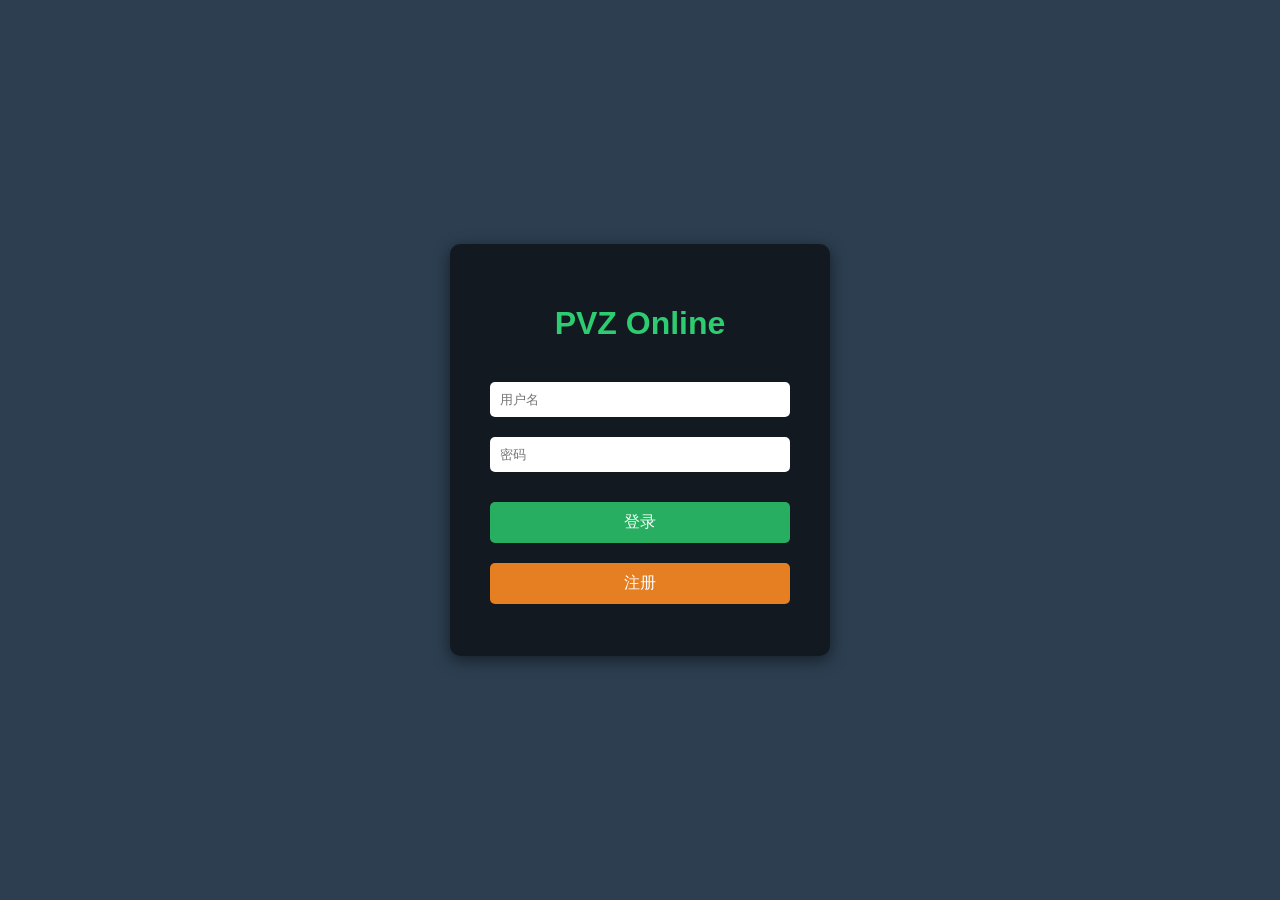
<file: frontend/index.html>
<!DOCTYPE html>
<html lang="zh-CN">
<head>
    <meta charset="UTF-8">
    <meta name="viewport" content="width=device-width, initial-scale=1.0">
    <title>PVZ Online - 登录</title>
    <link rel="stylesheet" href="css/style.css">
</head>
<body>
    <div id="auth-page" class="container">
        <h1>PVZ Online</h1>
        <input type="text" id="username" placeholder="用户名">
        <input type="password" id="password" placeholder="密码">
        <button onclick="handleLogin()">登录</button>
        <button onclick="handleRegister()" style="background-color:#e67e22">注册</button>
        <p id="auth-msg" style="color: #e74c3c; font-size: 12px; margin-top: 10px;"></p>
    </div>
    <script src="js/auth.js"></script>
</body>
</html>
</file>
<file: frontend/css/style.css>
body {
    font-family: 'Segoe UI', Tahoma, Geneva, Verdana, sans-serif;
    background-color: #2c3e50;
    color: white;
    margin: 0;
    display: flex;
    justify-content: center;
    align-items: center;
    height: 100vh;
    overflow: hidden;
}

.container {
    background: rgba(0, 0, 0, 0.6);
    padding: 40px;
    border-radius: 10px;
    text-align: center;
    width: 300px;
    box-shadow: 0 4px 15px rgba(0,0,0,0.5);
}

h1 { margin-bottom: 30px; color: #2ecc71; }

input {
    width: 100%;
    padding: 10px;
    margin: 10px 0;
    border: none;
    border-radius: 5px;
    box-sizing: border-box;
}

button {
    width: 100%;
    padding: 10px;
    margin-top: 20px;
    background-color: #27ae60;
    color: white;
    border: none;
    border-radius: 5px;
    cursor: pointer;
    font-size: 16px;
    transition: background 0.3s;
}

button:hover { background-color: #2ecc71; }

.hidden { display: none !important; }

/* 模式选择页特殊样式 */
.mode-card {
    background: #34495e;
    padding: 20px;
    margin: 15px 0;
    border-radius: 8px;
    cursor: pointer;
    border: 2px solid transparent;
}
.mode-card:hover { border-color: #2ecc71; background: #3d566e; }

/* 游戏画布 */
#game-container {
    position: relative;
    display: none; /* 默认隐藏 */
}
canvas {
    background: #8bc34a; /* 草地绿 */
    border: 4px solid #553300;
    box-shadow: 0 0 20px rgba(0,0,0,0.5);
}
/* --- Lobby Page Styles --- */

.lobby-container {
    width: 380px;
    max-height: 85vh;
    display: flex;
    flex-direction: column;
    padding: 30px;
}

#room-list {
    flex: 1;
    overflow-y: auto;
    margin-bottom: 15px;
    padding-right: 5px;
    min-height: 200px;
}

/* Scrollbar styling */
#room-list::-webkit-scrollbar { width: 6px; }
#room-list::-webkit-scrollbar-track { background: rgba(0,0,0,0.2); border-radius: 3px; }
#room-list::-webkit-scrollbar-thumb { background: #27ae60; border-radius: 3px; }
#room-list::-webkit-scrollbar-thumb:hover { background: #2ecc71; }

/* Compact room card styles */
#room-list .mode-card {
    padding: 12px 15px;
    margin: 8px 0 !important; /* Override JS inline style */
    background: #34495e;
    border-radius: 6px;
    border: 1px solid #466075;
    transition: all 0.2s;
    text-align: left;
}
#room-list .mode-card:hover {
    transform: translateX(3px);
    border-color: #2ecc71;
    background: #3d566e;
}
#room-list .mode-card h3 {
    margin: 0 0 5px 0;
    font-size: 16px;
    color: #fff;
}
#room-list .mode-card p {
    margin: 2px 0;
    font-size: 12px;
    color: #bdc3c7;
}

/* --- Warehouse Page Styles --- */

.warehouse-body {
    height: auto;
    min-height: 100vh;
    overflow-y: auto;
    align-items: flex-start;
    padding: 40px 0;
}

.warehouse-container {
    width: 90%;
    max-width: 1000px;
    height: auto;
    overflow: visible;
}

.warehouse-container .card-grid { 
    display: flex; 
    flex-wrap: wrap; 
    gap: 15px; 
    margin-bottom: 30px; 
    justify-content: center; 
}

.warehouse-container .card { 
    width: 100px; 
    height: 130px; 
    border: 1px solid #555; 
    padding: 8px; 
    text-align: center; 
    background: rgba(255, 255, 255, 0.05); 
    display: flex; 
    flex-direction: column; 
    align-items: center; 
    justify-content: center;
    border-radius: 8px;
    transition: all 0.3s ease;
    color: #eee;
}

.warehouse-container .card:hover {
    transform: translateY(-5px);
    box-shadow: 0 5px 15px rgba(0,0,0,0.3);
}

.warehouse-container .card img { 
    width: 60px; 
    height: 60px; 
    object-fit: contain; 
    margin-bottom: 8px; 
}

.warehouse-container .card.owned { 
    border-color: #2ecc71; 
    background: rgba(46, 204, 113, 0.15); 
    box-shadow: 0 0 10px rgba(46, 204, 113, 0.2);
}

.warehouse-container .card.locked { 
    border-color: #7f8c8d; 
    background: rgba(0, 0, 0, 0.2); 
    opacity: 0.6; 
    filter: grayscale(100%); 
}

.warehouse-container .card-name { 
    font-size: 13px; 
    font-weight: bold; 
    margin-bottom: 4px; 
}

.warehouse-container .card-status { 
    font-size: 11px; 
    color: #e74c3c; 
}

.warehouse-container .card.owned .card-status { 
    color: #2ecc71; 
}

.warehouse-container h2, .warehouse-container h3 { 
    text-align: center; 
}

.warehouse-container h3 { 
    border-bottom: 1px solid #555; 
    padding-bottom: 10px; 
    margin-top: 30px; 
}
/* 详情弹窗样式 */
.modal {
    position: fixed;
    z-index: 1000;
    left: 0;
    top: 0;
    width: 100%;
    height: 100%;
    background-color: rgba(0, 0, 0, 0.7);
    display: flex;
    justify-content: center;
    align-items: center;
}

.modal-content {
    background: linear-gradient(135deg, #2c3e50 0%, #34495e 100%);
    padding: 30px;
    border-radius: 15px;
    width: 600px;
    max-width: 90%;
    box-shadow: 0 10px 40px rgba(0, 0, 0, 0.5);
    position: relative;
    animation: modalSlideIn 0.3s ease-out;
}

@keyframes modalSlideIn {
    from {
        transform: translateY(-50px);
        opacity: 0;
    }
    to {
        transform: translateY(0);
        opacity: 1;
    }
}

.close-btn {
    position: absolute;
    right: 15px;
    top: 15px;
    font-size: 32px;
    font-weight: bold;
    color: #bdc3c7;
    cursor: pointer;
    transition: color 0.3s;
    line-height: 20px;
}

.close-btn:hover {
    color: #e74c3c;
}

.modal-content h2 {
    text-align: center;
    color: #2ecc71;
    margin: 0 0 25px 0;
    font-size: 28px;
    text-shadow: 2px 2px 4px rgba(0, 0, 0, 0.3);
}

.modal-body {
    display: flex;
    gap: 30px;
}

.modal-left {
    flex: 0 0 200px;
    display: flex;
    justify-content: center;
    align-items: center;
    background: rgba(0, 0, 0, 0.3);
    border-radius: 10px;
    padding: 20px;
}

.modal-left img {
    width: 160px;
    height: 160px;
    object-fit: contain;
    filter: drop-shadow(0 0 10px rgba(46, 204, 113, 0.3));
}

.modal-right {
    flex: 1;
    display: flex;
    flex-direction: column;
    gap: 15px;
}

.stat-item {
    background: rgba(0, 0, 0, 0.2);
    padding: 12px 15px;
    border-radius: 8px;
    border-left: 4px solid #2ecc71;
}

.stat-label {
    font-weight: bold;
    color: #3498db;
    display: inline-block;
    min-width: 100px;
}

.stat-item span:not(.stat-label) {
    color: #ecf0f1;
    font-size: 16px;
}

#modal-desc {
    margin: 8px 0 0 0;
    line-height: 1.6;
    color: #bdc3c7;
    font-size: 14px;
}
</file>
